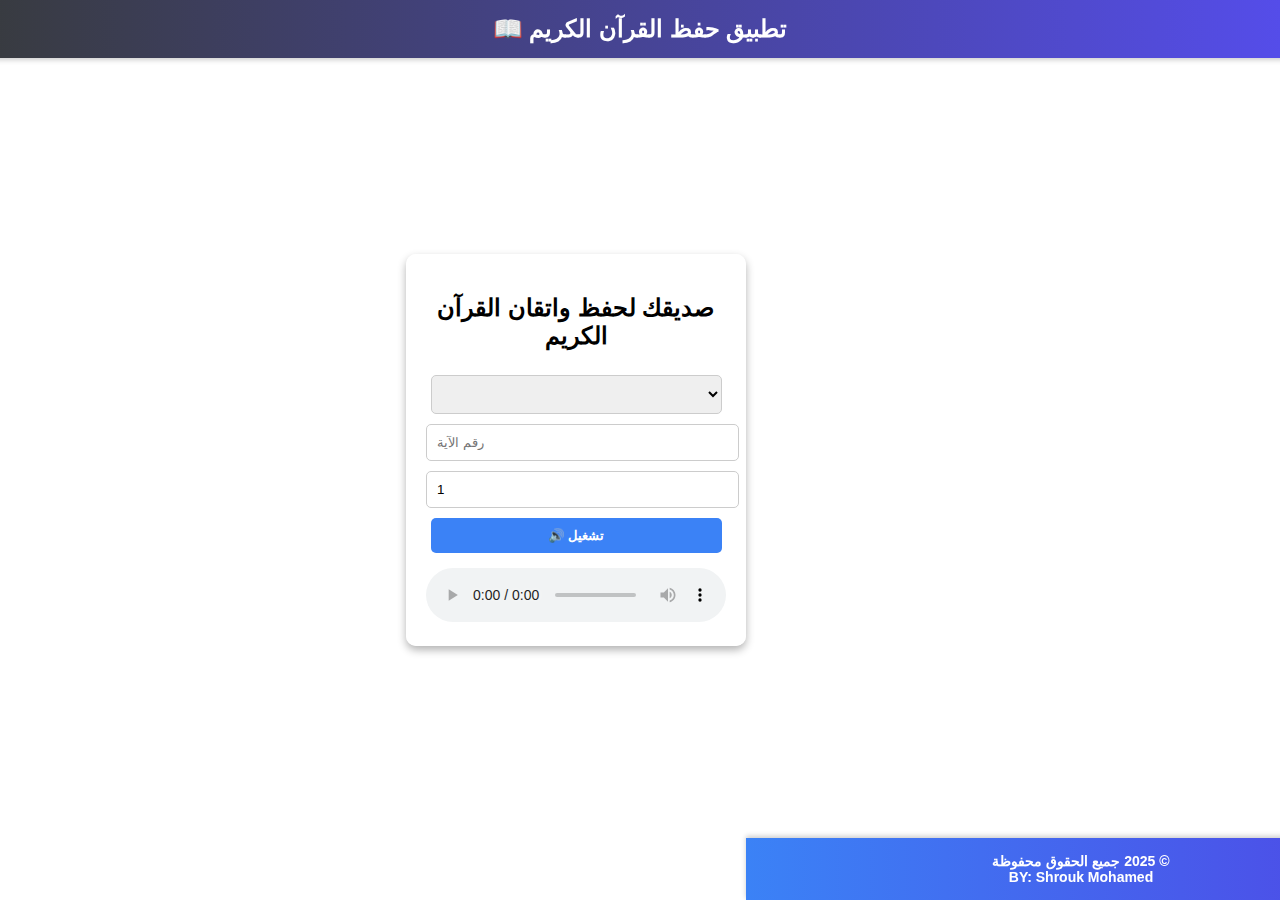
<file: index.html>
<!DOCTYPE html>
<html lang="ar">

<head>
    <meta charset="UTF-8">
    <meta name="viewport" content="width=device-width, initial-scale=1.0">
    <title>تطبيق لحفظ القرآن الكريم</title>
    <link rel="icon" type="image/x-icon"
        href="https://cdn.arabsstock.com/uploads/images/98830/image-98830-3d-illustration-holy-quran-wooden-stand-worship-closeness--search_large.jpg">
    <header class="header">
        <h1>📖 تطبيق حفظ القرآن الكريم</h1>
    </header>

    <style>
        body {
            font-family: Arial, sans-serif;
            background: url('https://th.bing.com/th/id/R.a0b057e83a341e92941b9f2c494c6ab1?rik=Gipv1723q%2blVYQ&riu=http%3a%2f%2fwww.mexatk.com%2fwp-content%2fuploads%2f2015%2f12%2f%d8%b5%d9%88%d8%b1-%d8%b9%d9%86-%d8%a7%d9%84%d9%83%d8%b9%d8%a8%d8%a9-1.jpg&ehk=i5lVrhWSOLhGtJt5iK9T2H826pjn%2bhRLX2ssjOPMSYk%3d&risl=&pid=ImgRaw&r=0') no-repeat center center fixed;
            background-size: cover;
            color: white;
            display: flex;
            justify-content: center;
            align-items: center;
            height: 100vh;
            margin: 0;
        }

        .header {
            background: linear-gradient(to right, #383b3f, #554deb);
            color: white;
            text-align: center;
            padding: 15px;
            font-size: 20px;
            font-weight: bold;
            box-shadow: 0 2px 5px rgba(0, 0, 0, 0.2);
            position: fixed;
            top: 0;
            width: 100%;
            z-index: 1000;
        }

        .header h1 {
            margin: 0;
            font-size: 24px;
        }


        .container {
            background: rgba(255, 255, 255, 0.85);
            /* خلفية شفافة قليلاً */
            padding: 20px;
            border-radius: 10px;
            box-shadow: 0 4px 8px rgba(0, 0, 0, 0.3);
            text-align: center;
            width: 300px;
            color: black;
        }

        select,
        input,
        button {
            width: 97%;
            padding: 10px;
            margin: 5px 0;
            border-radius: 5px;
            border: 1px solid #ccc;
        }

        button {
            background: #3b82f6;
            color: white;
            font-weight: bold;
            cursor: pointer;
            border: none;
        }

        button:hover {
            background: #2563eb;
        }

        audio {
            width: 100%;
            margin-top: 10px;
        }

        .footer {
            background: linear-gradient(to right, #3b82f6, #4f46e5);
            /* تدرج ألوان أنيق */
            color: white;
            text-align: center;
            padding: 15px;
            font-size: 14px;
            font-weight: bold;
            position: fixed;
            bottom: 0;
            width: 100%;
            box-shadow: 0 -2px 5px rgba(0, 0, 0, 0.2);
        }

        #contact {
            width: 10%;
            position: relative;
            margin-top: 300px;
            /* يضيف مسافة بين الفوتر وباقي المحتوى */
        }

        .footer {
            background: linear-gradient(to right, #3b82f6, #4f46e5);
            color: white;
            text-align: center;
            padding: 15px;
            font-size: 14px;
            font-weight: bold;
            width: 50%;
            box-shadow: 5 -2px 5px rgba(0, 0, 0, 0.2);
        }

        .footer p {
            margin: 0;
            direction: rtl;
            /* دعم الاتجاه العربي */
        }
    </style>
</head>

<body>
    <section>
        <div class="container">
            <h2> صديقك لحفظ واتقان القرآن الكريم</h2>

            <select id="surah"></select>
            <input type="number" id="ayah" placeholder="رقم الآية" min="1">
            <input type="number" id="repeat" placeholder="عدد التكرارات" min="1" value="1">
            <button onclick="playAyah()">🔊 تشغيل</button>

            <audio id="audioPlayer" controls></audio>
        </div>
    </section>

    <script>
        document.addEventListener("DOMContentLoaded", function () {
            fetch("https://api.alquran.cloud/v1/surah")
                .then(response => response.json())
                .then(data => {
                    const surahSelect = document.getElementById("surah");
                    data.data.forEach(surah => {
                        let option = document.createElement("option");
                        option.value = surah.number;
                        option.textContent = `${surah.englishName} (${surah.name})`;
                        surahSelect.appendChild(option);
                    });
                });
        });

        function playAyah() {
            let surah = document.getElementById("surah").value;
            let ayah = document.getElementById("ayah").value;
            let repeatCount = document.getElementById("repeat").value;
            let audioPlayer = document.getElementById("audioPlayer");

            fetch(`https://api.alquran.cloud/v1/ayah/${surah}:${ayah}/ar.alafasy`)
                .then(response => response.json())
                .then(data => {
                    audioPlayer.src = data.data.audio;
                    audioPlayer.play();

                    let count = 1;
                    audioPlayer.onended = function () {
                        if (count < repeatCount) {
                            count++;
                            audioPlayer.play();
                        }
                    };
                })
                .catch(error => console.error("حدث خطأ:", error));
        }
    </script>
    <section id="contact">
        <footer class="footer">
            <p>© 2025 جميع الحقوق محفوظة <br> BY: Shrouk Mohamed </p>
        </footer>
    </section>

</body>

</html>
</file>
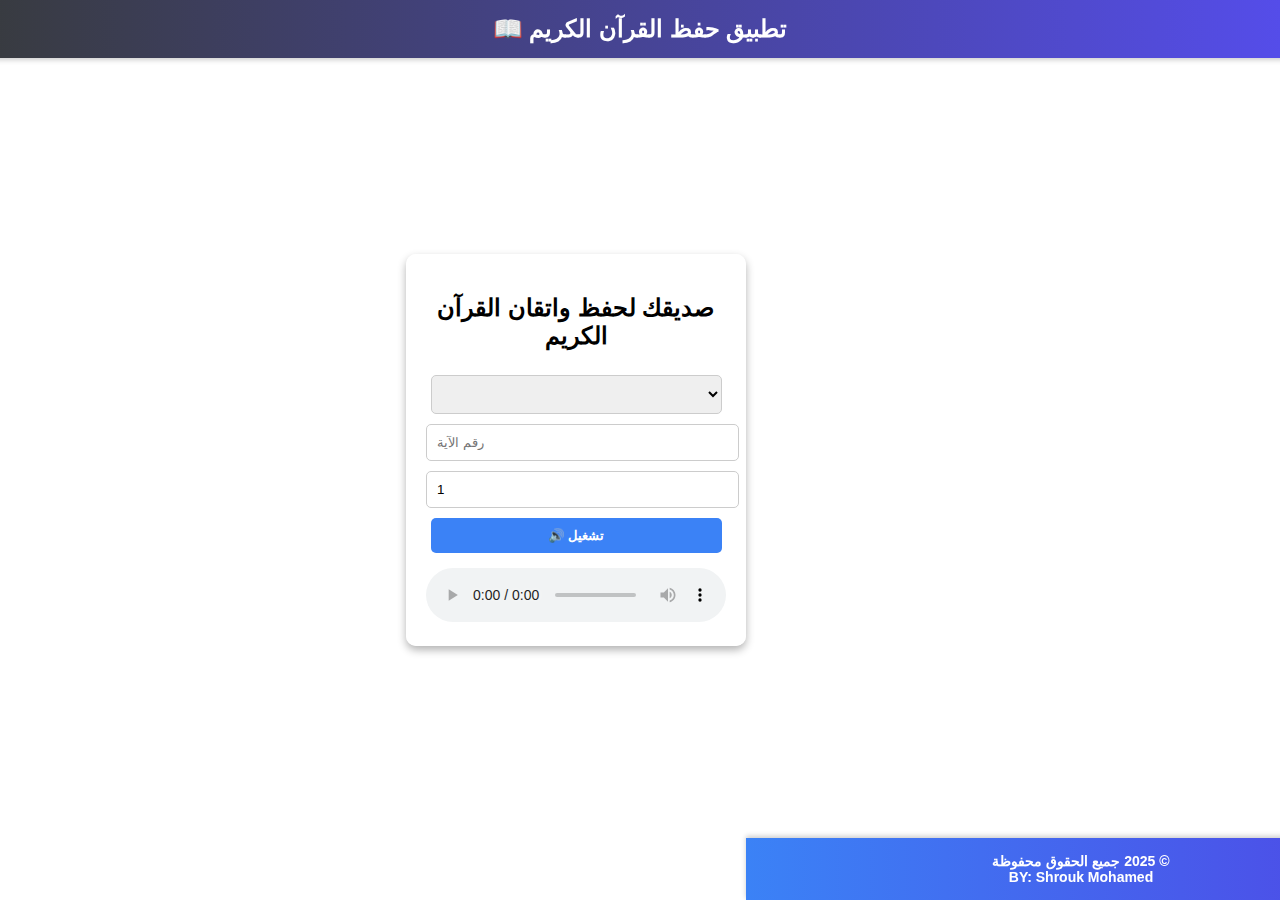
<file: 555.html>
<!DOCTYPE html>
<html lang="ar">

<head>
    <meta charset="UTF-8">
    <meta name="viewport" content="width=device-width, initial-scale=1.0">
    <title>تطبيق لحفظ القرآن الكريم</title>
    <link rel="icon" type="image/x-icon" href="https://cdn.arabsstock.com/uploads/images/98830/image-98830-3d-illustration-holy-quran-wooden-stand-worship-closeness--search_large.jpg">
<header class="header">
    <h1>📖 تطبيق حفظ القرآن الكريم</h1>
</header>

    <style>
        body {
    font-family: Arial, sans-serif;
    background: url('https://th.bing.com/th/id/R.a0b057e83a341e92941b9f2c494c6ab1?rik=Gipv1723q%2blVYQ&riu=http%3a%2f%2fwww.mexatk.com%2fwp-content%2fuploads%2f2015%2f12%2f%d8%b5%d9%88%d8%b1-%d8%b9%d9%86-%d8%a7%d9%84%d9%83%d8%b9%d8%a8%d8%a9-1.jpg&ehk=i5lVrhWSOLhGtJt5iK9T2H826pjn%2bhRLX2ssjOPMSYk%3d&risl=&pid=ImgRaw&r=0') no-repeat center center fixed;
    background-size: cover;
    color: white;
    display: flex;
    justify-content: center;
    align-items: center;
    height: 100vh;
    margin: 0;
}

.header {
    background: linear-gradient(to right, #383b3f, #554deb);
    color: white;
    text-align: center;
    padding: 15px;
    font-size: 20px;
    font-weight: bold;
    box-shadow: 0 2px 5px rgba(0, 0, 0, 0.2);
    position: fixed;
    top: 0;
    width: 100%;
    z-index: 1000;
}

.header h1 {
    margin: 0;
    font-size: 24px;
}


.container {
    background: rgba(255, 255, 255, 0.85); /* خلفية شفافة قليلاً */
    padding: 20px;
    border-radius: 10px;
    box-shadow: 0 4px 8px rgba(0, 0, 0, 0.3);
    text-align: center;
    width: 300px;
    color: black;
}

select, input, button {
    width: 97%;
    padding: 10px;
    margin: 5px 0;
    border-radius: 5px;
    border: 1px solid #ccc;
}

button {
    background: #3b82f6;
    color: white;
    font-weight: bold;
    cursor: pointer;
    border: none;
}

button:hover {
    background: #2563eb;
}

audio {
    width: 100%;
    margin-top: 10px;
}
.footer {
    background: linear-gradient(to right, #3b82f6, #4f46e5); /* تدرج ألوان أنيق */
    color: white;
    text-align: center;
    padding: 15px;
    font-size: 14px;
    font-weight: bold;
    position: fixed;
    bottom: 0;
    width: 100%;
    box-shadow: 0 -2px 5px rgba(0, 0, 0, 0.2);
}
#contact {
    width: 10%;
    position: relative;
    margin-top: 300px; /* يضيف مسافة بين الفوتر وباقي المحتوى */
}

.footer {
    background: linear-gradient(to right, #3b82f6, #4f46e5);
    color: white;
    text-align: center;
    padding: 15px;
    font-size: 14px;
    font-weight: bold;
    width: 50%;
    box-shadow: 5 -2px 5px rgba(0, 0, 0, 0.2);
}

.footer p {
    margin: 0;
    direction: rtl; /* دعم الاتجاه العربي */
}

    </style>
</head>

<body><section><div class="container">
    <h2> صديقك لحفظ واتقان القرآن الكريم</h2>

    <select id="surah"></select>
    <input type="number" id="ayah" placeholder="رقم الآية" min="1">
    <input type="number" id="repeat" placeholder="عدد التكرارات" min="1" value="1">
    <button onclick="playAyah()">🔊 تشغيل</button>

    <audio id="audioPlayer" controls></audio>
</div>
</section>

    <script>
        document.addEventListener("DOMContentLoaded", function () {
            fetch("https://api.alquran.cloud/v1/surah")
                .then(response => response.json())
                .then(data => {
                    const surahSelect = document.getElementById("surah");
                    data.data.forEach(surah => {
                        let option = document.createElement("option");
                        option.value = surah.number;
                        option.textContent = `${surah.englishName} (${surah.name})`;
                        surahSelect.appendChild(option);
                    });
                });
        });

        function playAyah() {
            let surah = document.getElementById("surah").value;
            let ayah = document.getElementById("ayah").value;
            let repeatCount = document.getElementById("repeat").value;
            let audioPlayer = document.getElementById("audioPlayer");

            fetch(`https://api.alquran.cloud/v1/ayah/${surah}:${ayah}/ar.alafasy`)
                .then(response => response.json())
                .then(data => {
                    audioPlayer.src = data.data.audio;
                    audioPlayer.play();

                    let count = 1;
                    audioPlayer.onended = function () {
                        if (count < repeatCount) {
                            count++;
                            audioPlayer.play();
                        }
                    };
                })
                .catch(error => console.error("حدث خطأ:", error));
        }
    </script>
    <section id="contact">
        <footer class="footer">
            <p>© 2025 جميع الحقوق محفوظة <br> BY: Shrouk Mohamed  </p>
        </footer>
    </section>

</body>

</html>
</file>
